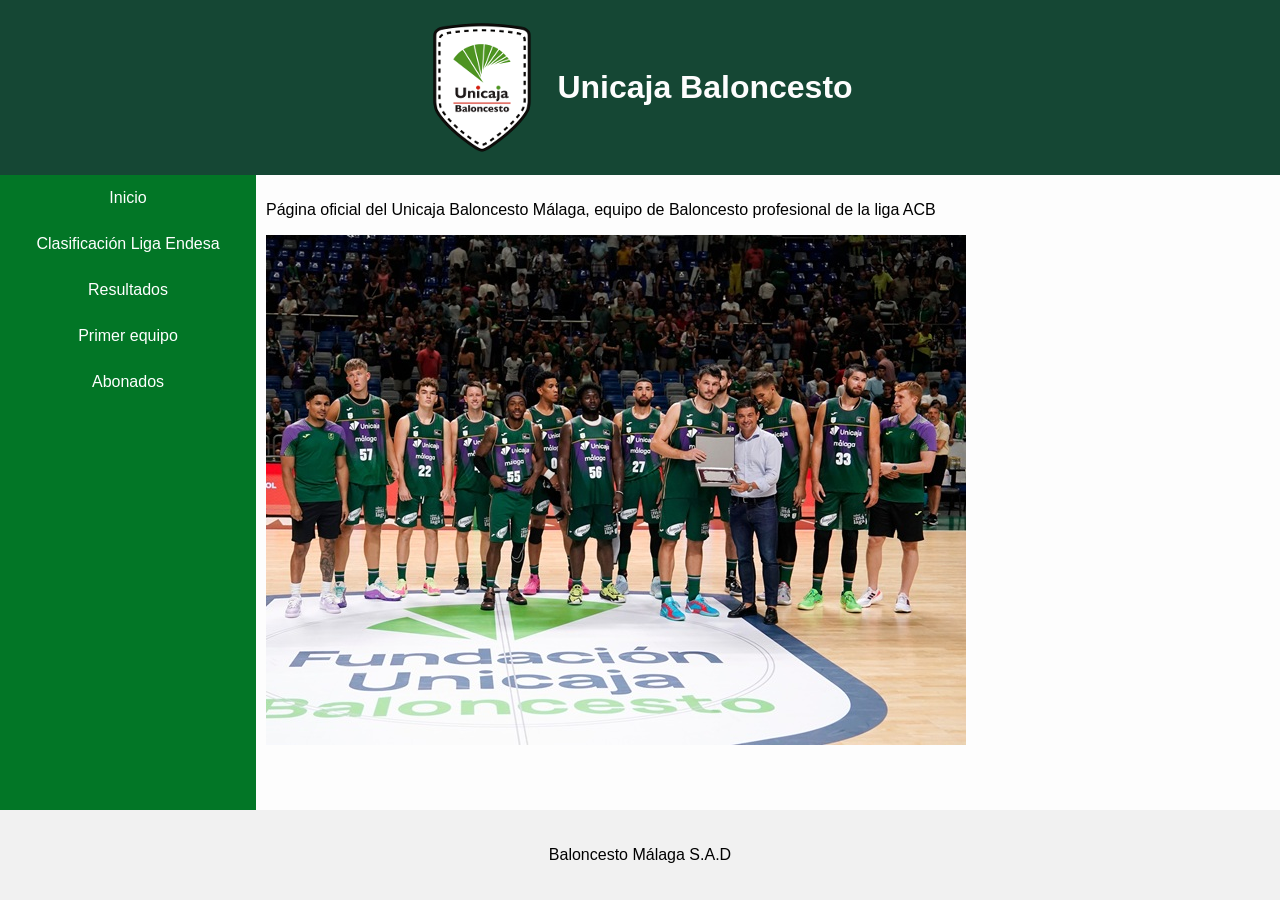
<file: index.html>
<!DOCTYPE html>
<html>
<head>
    <link rel="stylesheet" href="style.css">
    <title>Unicaja Baloncesto</title>
    <meta charset="utf-8">
    <meta name="viewport" content="width=device-width, initial-scale=1">
</head>
<body>
    <div class="header">
        <img src="imagenes/logo.png">
        <h1>Unicaja Baloncesto</h1>
    </div>

    <div class="row">
        <div class="column side">
            <a href="#">Inicio</a>
            <a href="#">Clasificación Liga Endesa</a>
            <a href="#">Resultados</a>
            <a href="#">Primer equipo</a>
            <a href="#">Abonados</a>
        </div>
        <div class="column middle" >
                <p>Página oficial del Unicaja Baloncesto Málaga, equipo de Baloncesto profesional de la liga ACB</p>  
                <img src="imagenes/plantilla.jpg">
        </div> 
    </div>
    
   
    <div class="footer">
        <p>Baloncesto Málaga S.A.D</p>
    </div>
</body>
</html>
</file>
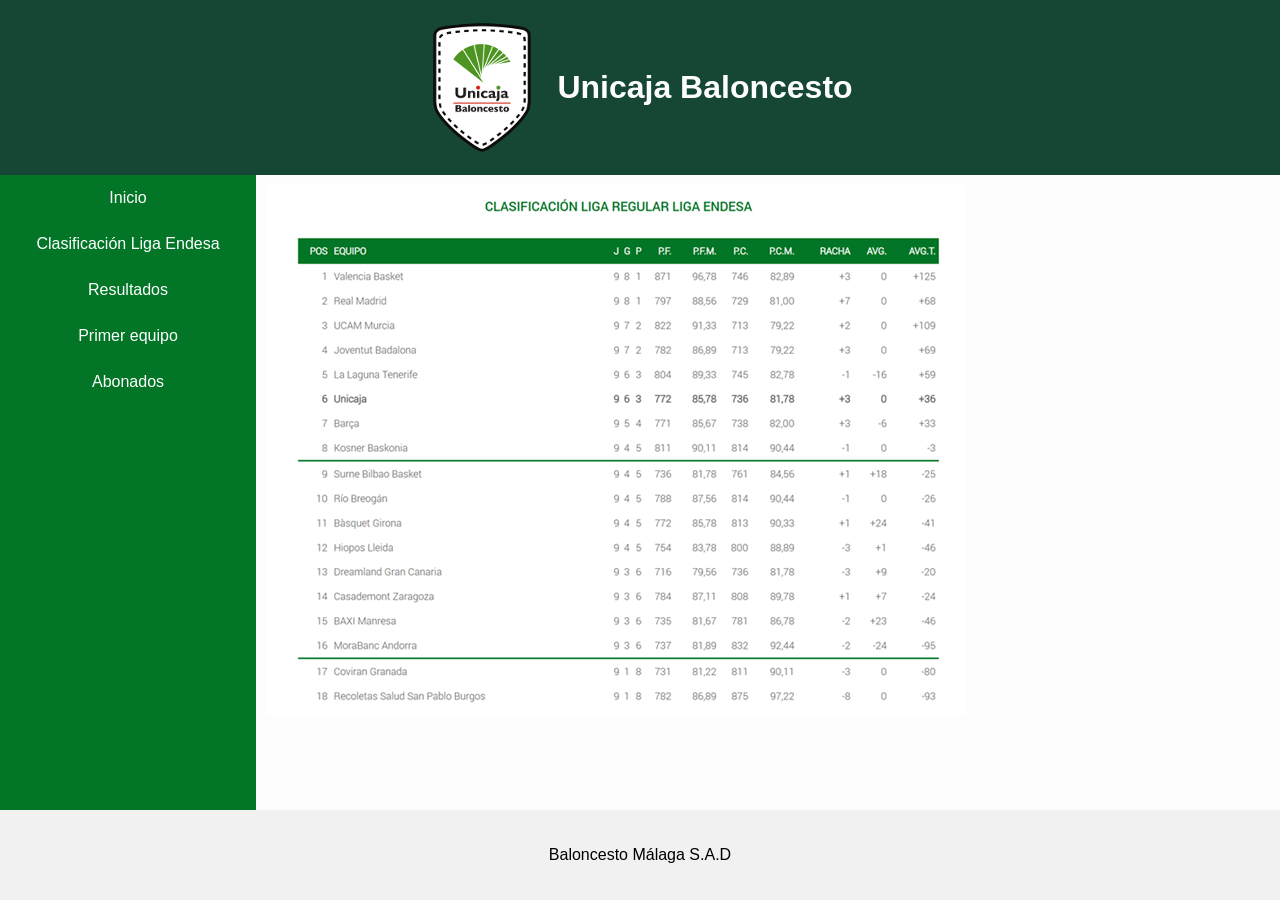
<file: clasificacion.html>
<!DOCTYPE html>
<html>
<head>
    <link rel="stylesheet" href="style.css">
    <title>Unicaja Baloncesto</title>
    <meta charset="utf-8">
    <meta name="viewport" content="width=device-width, initial-scale=1">
</head>
<body>
    <div class="header">
        <img src="imagenes/logo.png">
        <h1>Unicaja Baloncesto</h1>
    </div>

    <div class="row">
        <div class="column side">
            <a href="#">Inicio</a>
            <a href="#">Clasificación Liga Endesa</a>
            <a href="#">Resultados</a>
            <a href="#">Primer equipo</a>
            <a href="#">Abonados</a>
        </div>
        <div class="column middle" >  
                <img src="imagenes/clasificacion.png">
        </div> 
    </div>
    
   
    <div class="footer">
        <p>Baloncesto Málaga S.A.D</p>
    </div>
</body>
</html>
</file>
<file: style.css>
*{
   box-sizing: border-box;
   
}

body{
    background-color: #fdfdfd;
    margin:0;
    font-family: Helvetica, Arial, sans-serif;
    min-height: 100vh;      
    display: flex;          
    flex-direction: column; 
}

.header{
    background-color: #154734 !important;
    color: #fdfdfd;
    padding: 20px;
    display: flex;
    justify-content: center;
    align-items: center;
    gap: 20px;
   
}

.header h1{
    margin: 0;
    font-size: 2em;
}

.column.side {
    width: 20%;
    overflow: hidden;
    background-color: #027626;
}

.column.middle {
    width: 80%;
    padding: 10px;
}

.column.side a{
    
    display: block;
    color: white;
    text-align: center;
    text-decoration: none;
    padding: 14px 18px;
}

.column.side a:hover{
    background-color: white;
    color: black;
}

.row {
   
    flex: 1; 
    display: flex;
}



.footer{
    
    background-color: #f1f1f1;
    padding: 20px;
    text-align: center;
}

/* Responsive layout - makes the three columns stack on top of each other instead of next to each other */
@media (max-width: 600px) {
    .column.side, .column.middle {
      width: 100%;
    }
  }
</file>
